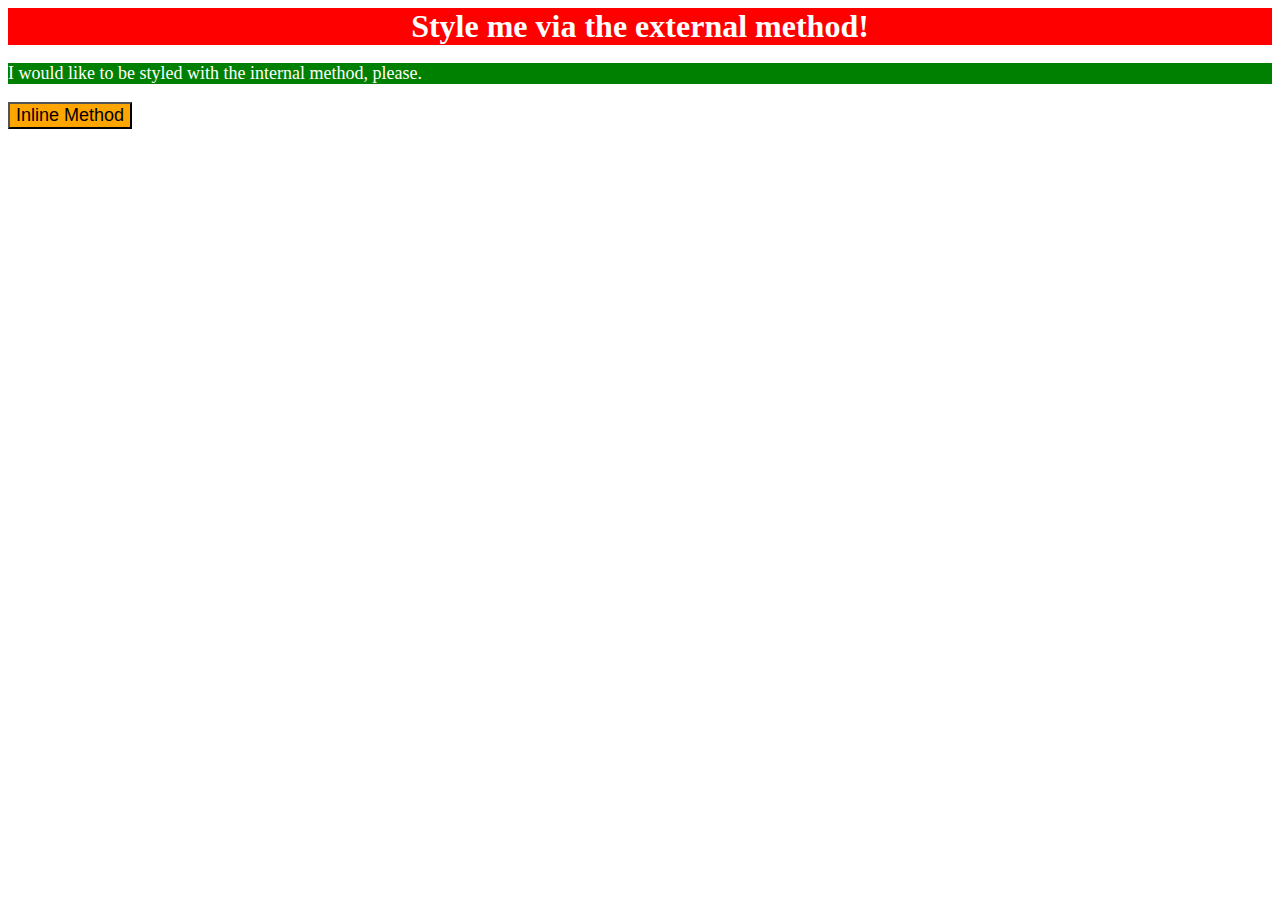
<file: foundations/01-css-methods/index.html>
<!DOCTYPE html>
<html lang="en">
  <head>
    <meta charset="UTF-8">
    <meta http-equiv="X-UA-Compatible" content="IE=edge">
    <meta name="viewport" content="width=device-width, initial-scale=1.0">
    <title>Methods for Adding CSS</title>
    <link rel="stylesheet" href="./style.css">

    <style>
      p{
        background-color: green;
        color: white;
        font-size: 18px;
      }
    </style>

  </head>
  <body>
    <div>Style me via the external method!</div>
    <p>I would like to be styled with the internal method, please.</p>
    <button style="background-color: orange; font-size: 18px">Inline Method</button>
  </body>
</html>
</file>
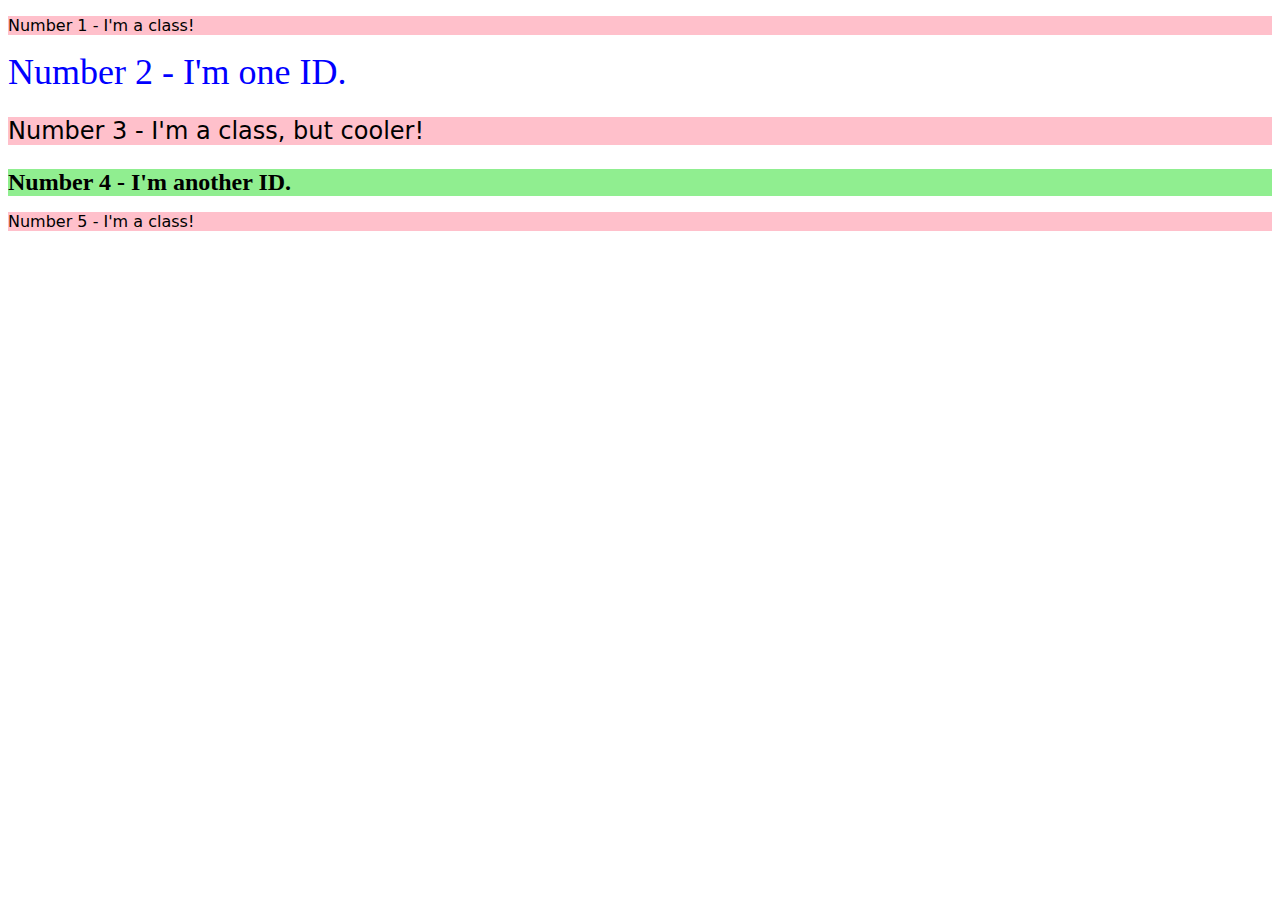
<file: foundations/02-class-id-selectors/index.html>
<!DOCTYPE html>
<html lang="en">
  <head>
    <meta charset="UTF-8">
    <meta http-equiv="X-UA-Compatible" content="IE=edge">
    <meta name="viewport" content="width=device-width, initial-scale=1.0">
    <title>Class and ID Selectors</title>
    <link rel="stylesheet" href="style.css">
  </head>
  <body>
    <p class="odd">Number 1 - I'm a class!</p>
    <div id="two">Number 2 - I'm one ID.</div>
    <p class="odd coolerclass">Number 3 - I'm a class, but cooler!</p>
    <div id="four">Number 4 - I'm another ID.</div>
    <p class="odd">Number 5 - I'm a class!</p>
  </body>
</html>
</file>
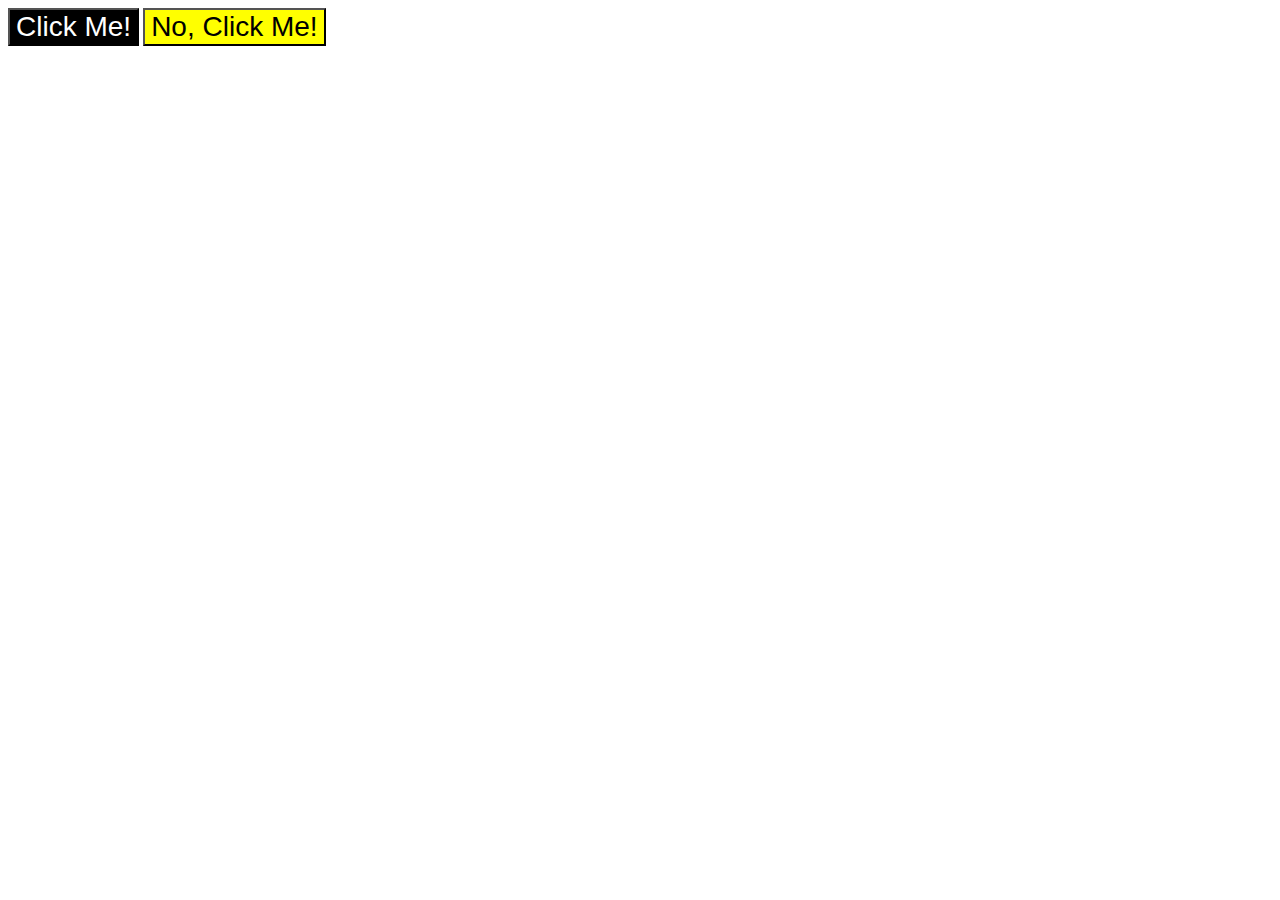
<file: foundations/03-grouping-selectors/index.html>
<!DOCTYPE html>
<html lang="en">
  <head>
    <meta charset="UTF-8">
    <meta http-equiv="X-UA-Compatible" content="IE=edge">
    <meta name="viewport" content="width=device-width, initial-scale=1.0">
    <title>Grouping Selectors</title>
    <link rel="stylesheet" href="style.css">
  </head>
  <body>
    <button class="first">Click Me!</button>
    <button class="second">No, Click Me!</button>
  </body>
</html>
</file>
<file: foundations/01-css-methods/style.css>
div{
    background-color: red;
    color: white;
    font-size: 32px;
    text-align: center;
    font-weight: bold;
}
</file>
<file: foundations/02-class-id-selectors/style.css>
.odd{
    background-color: #ffc0cb;
    font-family: Verdana ,"DejaVu Sans",sans-serif;
}

#two{
    color: #0000ff;
    font-size: 36px;
}

.coolerclass{
    font-size: 24px;
}

#four{
    background-color: lightgreen;
    font-size: 24px;
    font-weight: bold;
}
</file>
<file: foundations/03-grouping-selectors/style.css>
.first,
.second{
    font-family: Helvetica, "Times New Roman",  sans-serif;
    font-size: 28px;
}

.first{
    background-color: black;
    color: white;
}

.second{
    background-color: yellow;
}
</file>
